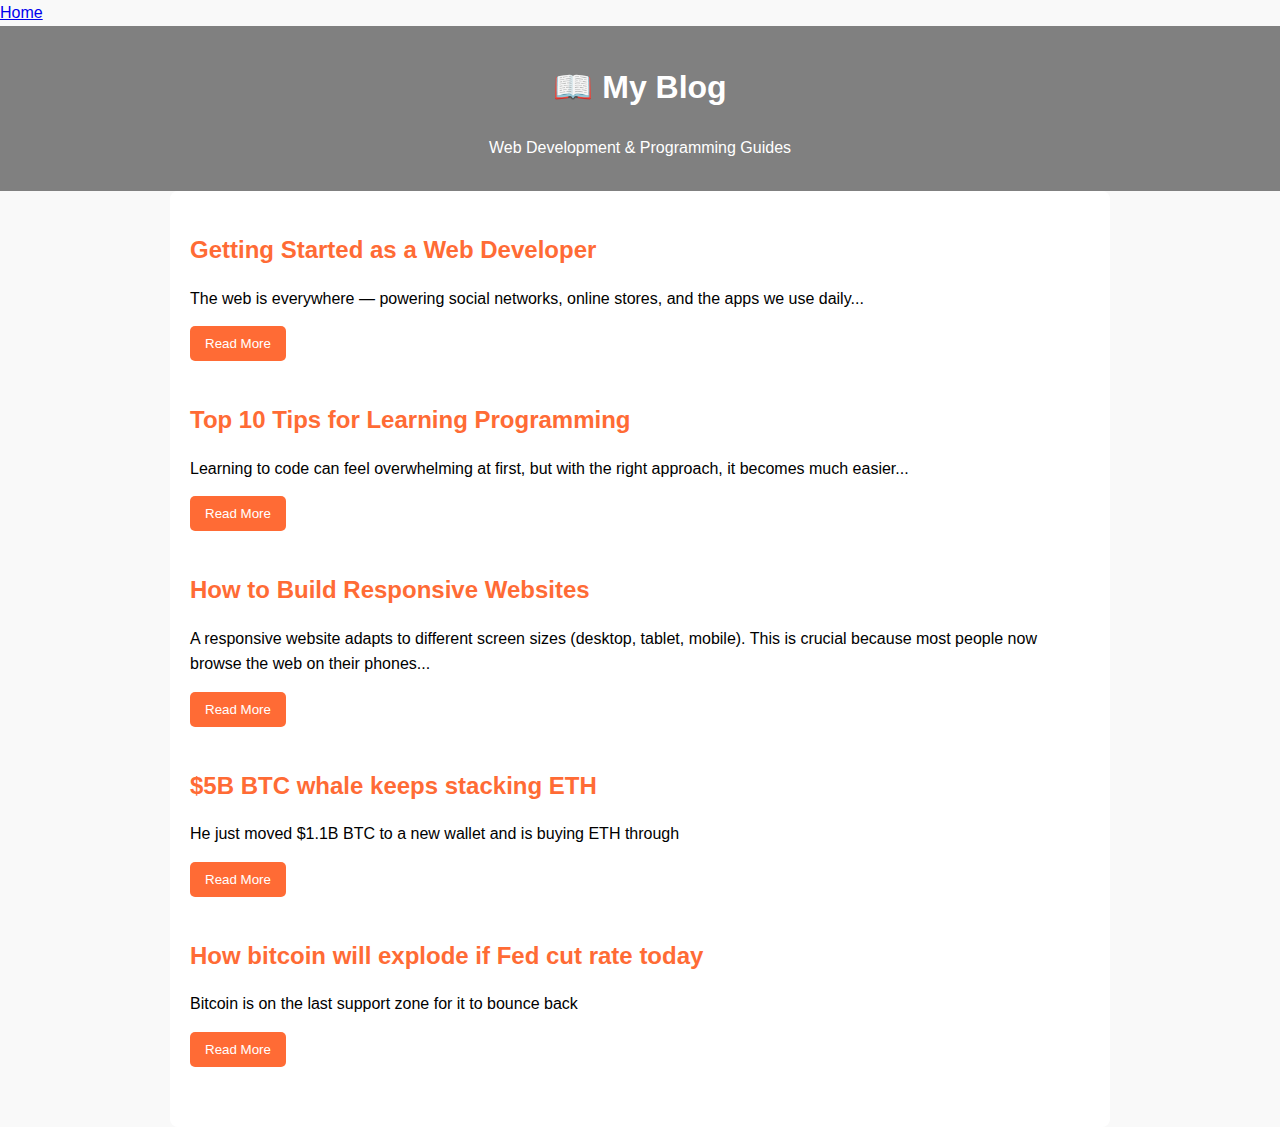
<file: post.html>
<!DOCTYPE html>
<html lang="en">

<head>
    <meta charset="UTF-8">
    <meta name="viewport" content="width=device-width, initial-scale=1.0">
    <title>Blog Posts</title>
    <style>
        body {
            font-family: Arial, sans-serif;
            margin: 0;
            padding: 0;
            line-height: 1.6;
            background: #f9f9f9;
        }

        header {
            background: grey;
            color: #fff;
            padding: 15px;
            text-align: center;
        }

        .container {
            max-width: 900px;
            margin: auto;
            padding: 20px;
            background: #fff;
            border-radius: 8px;
        }

        article {
            margin-bottom: 40px;
        }

        article h2 {
            color: #ff6b35;
            margin-bottom: 10px;
        }

        article p {
            margin-bottom: 15px;
        }

        .hidden {
            display: none;
        }

        .read-more {
            background: #ff6b35;
            color: #fff;
            border: none;
            padding: 10px 15px;
            border-radius: 5px;
            cursor: pointer;
        }

        .read-more:hover {
            background: #e4ebec;
        }
    </style>
</head>

<body>
    <nav class="navbar">
        <div class="nav-links">
            <a href="blog.html" class="active">Home</a>

            <header>
                <h1>📖 My Blog</h1>
                <p>Web Development & Programming Guides</p>
            </header>

            <div class="container">

                <!-- Article 1 -->
                <article>
                    <h2>Getting Started as a Web Developer</h2>
                    <p>The web is everywhere — powering social networks, online stores, and the apps we use daily...</p>
                    <div class="hidden">
                        <p>Becoming a web developer allows you to create these experiences. Web development has two main
                            parts:
                            front-end (what users see) and back-end (the server and database).</p>
                        <p>To get started, you should learn the basics: HTML for structure, CSS for design, and
                            JavaScript for
                            interactivity. Once you’re comfortable, explore frameworks and tools that make development
                            faster
                            and easier. Most importantly, practice by building projects, no matter how small.</p>
                        <p>Consistency and patience are key. Start small, improve gradually, and you’ll be amazed at how
                            far you
                            can go in just a few months.</p>
                    </div>
                    <button class="read-more">Read More</button>
                </article>

                <!-- Article 2 -->
                <article>
                    <h2>Top 10 Tips for Learning Programming</h2>
                    <p>Learning to code can feel overwhelming at first, but with the right approach, it becomes much
                        easier...
                    </p>
                    <div class="hidden">
                        <ol>
                            <li>Start with one language and stick with it.</li>
                            <li>Practice daily, even if it’s just 30 minutes.</li>
                            <li>Build real projects as you learn.</li>
                            <li>Use free resources like MDN, YouTube, and docs.</li>
                            <li>Join online communities and coding groups.</li>
                            <li>Don’t be afraid of making mistakes — debugging is learning.</li>
                            <li>Read other people’s code to see different approaches.</li>
                            <li>Break problems into smaller, manageable parts.</li>
                            <li>Stay curious — technology changes fast.</li>
                            <li>Be patient and enjoy the process.</li>
                        </ol>
                    </div>
                    <button class="read-more">Read More</button>
                </article>

                <!-- Article 3 -->
                <article>
                    <h2>How to Build Responsive Websites</h2>
                    <p>A responsive website adapts to different screen sizes (desktop, tablet, mobile). This is crucial
                        because
                        most people now browse the web on their phones...</p>
                    <div class="hidden">
                        <p>Here are some key steps:</p>
                        <ul>
                            <li>Use flexible grid layouts with CSS Grid or Flexbox.</li>
                            <li>Set images and videos to <code>max-width: 100%</code> so they resize automatically.</li>
                            <li>Apply media queries (e.g., <code>@media (max-width: 768px)</code>) to adjust styles for
                                smaller
                                screens.</li>
                            <li>Test your website on different devices and browsers.</li>
                        </ul>
                        <p>By mastering responsiveness, you ensure your websites are user-friendly and professional
                            across all
                            devices.</p>
                    </div>
                    <button class="read-more">Read More</button>
                </article>
                <article>
                    <h2>$5B BTC whale keeps stacking ETH</h2>
                    <p>He just moved $1.1B BTC to a new wallet and is buying ETH through</p>
                    <div class="hidden">
                        <p> Hyperunit/HL. Last week he grabbed
                            $2.5B worth of ETH and keeps adding to his position

                            Meanwhile, another BTC whale sold 2,000 BTC (~$215M) over the past 4 hours and scooped
                            48,942 ETH
                            (~$215M) on spot

                            🔸 Big rotations like this could shake the market what do you think, are whales prepping for
                            the
                            next
                            leg up</p>
                    </div>
                    <button class="read-more">Read More</button>
                </article>
                <article>
                    <h2>How bitcoin will explode if Fed cut rate today</h2>
                    <p>Bitcoin is on the last support zone for it to bounce back</p>
                    <div class="hidden">
                        <p>If the Fed cuts rates today, bitcoin could see a significant price increase. Historically,
                            rate cuts
                            have led to increased liquidity in the market, which often benefits risk assets like
                            bitcoin.

                            Currently, bitcoin is hovering around a critical support level. If it holds this zone and
                            the Fed
                            announces a rate cut, we could see a strong bullish reaction as investors seek alternative
                            stores of
                            value.

                            However, if the support fails, we might see further downside before any potential recovery.
                            Keep an
                            eye on both the Fed's decision and bitcoin's price action in the coming days.</p>
                    </div>
                    <button class="read-more">Read More</button>
                </article>

            </div>

            <script>
                document.querySelectorAll(".read-more").forEach(button => {
                    button.addEventListener("click", () => {
                        const hiddenContent = button.previousElementSibling;
                        hiddenContent.classList.toggle("hidden");

                        // Change button text
                        if (hiddenContent.classList.contains("hidden")) {
                            button.textContent = "Read More";
                        } else {
                            button.textContent = "Read Less";
                        }
                    });
                });
            </script>

</body>

</html>
</file>
